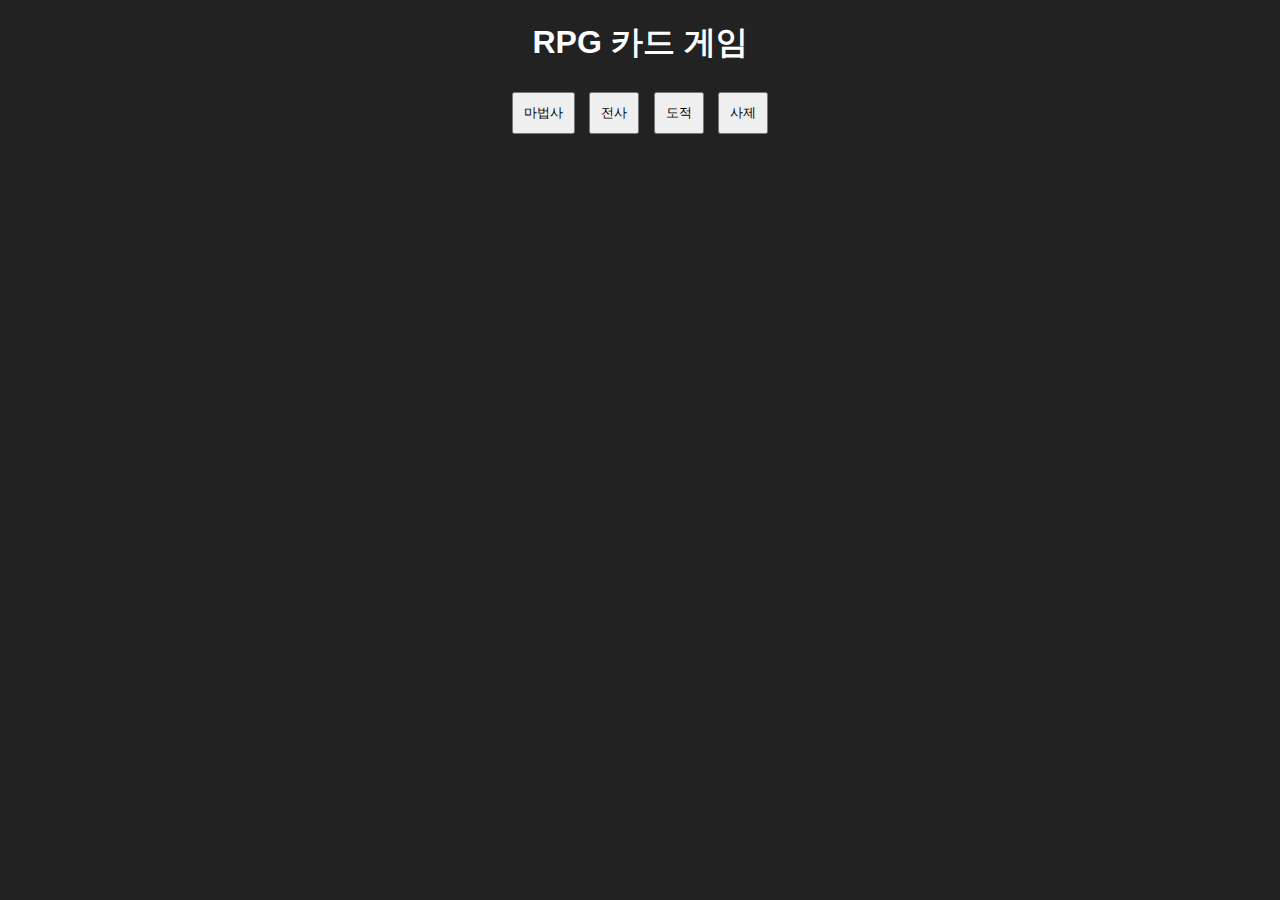
<file: index.html>
<!DOCTYPE html>
<html lang="ko">
<head>
<meta charset="UTF-8">
<title>RPG 카드 게임</title>
<link rel="stylesheet" href="style.css">
</head>
<body>
<h1>RPG 카드 게임</h1>
<div id="game">
  <button onclick="chooseClass('마법사')">마법사</button>
  <button onclick="chooseClass('전사')">전사</button>
  <button onclick="chooseClass('도적')">도적</button>
  <button onclick="chooseClass('사제')">사제</button>
</div>
<div id="battlefield"></div>
<script src="script.js"></script>
</body>
</html>
</file>
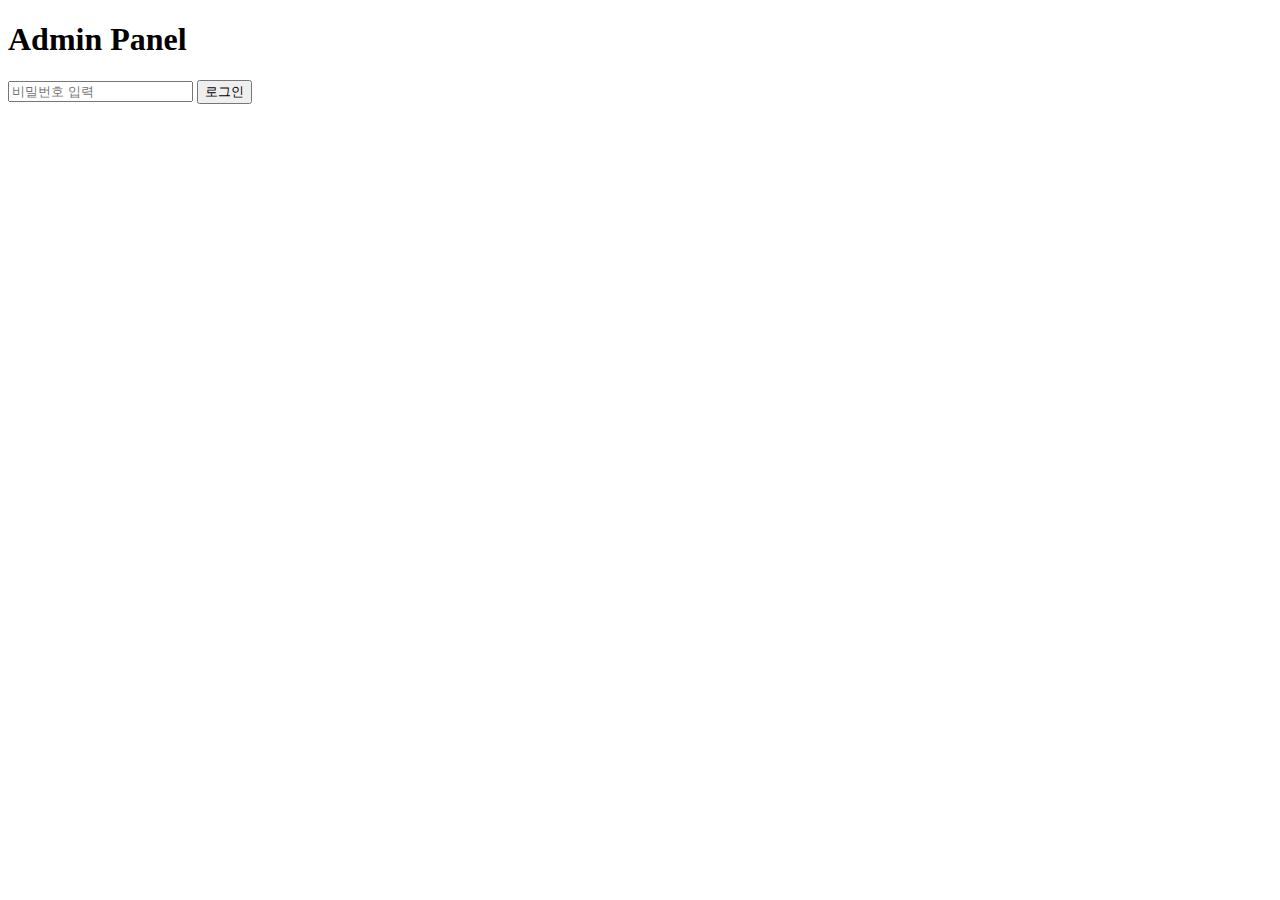
<file: admin.html>
<!DOCTYPE html>
<html lang="ko">
<head>
<meta charset="UTF-8">
<title>Admin Panel</title>
</head>
<body>
<h1>Admin Panel</h1>
<input type="password" id="adminPass" placeholder="비밀번호 입력">
<button onclick="checkAdmin()">로그인</button>

<div id="adminArea" style="display:none;">
<h2>카드 추가</h2>
<input type="text" id="cardName" placeholder="카드 이름">
<button onclick="addCard()">추가</button>
<div id="cardList"></div>
</div>

<script>
function checkAdmin(){
  const pass = document.getElementById('adminPass').value;
  if(pass === 'HYPERNOVA'){
    document.getElementById('adminArea').style.display = 'block';
  } else {
    alert('잘못된 비밀번호');
  }
}

function addCard(){
  const name = document.getElementById('cardName').value;
  const div = document.createElement('div');
  div.innerText = name;
  document.getElementById('cardList').appendChild(div);
}
</script>
</body>
</html>
</file>
<file: style.css>
body { font-family: sans-serif; text-align: center; background: #222; color: white; }
button { margin: 5px; padding: 10px; }
</file>
